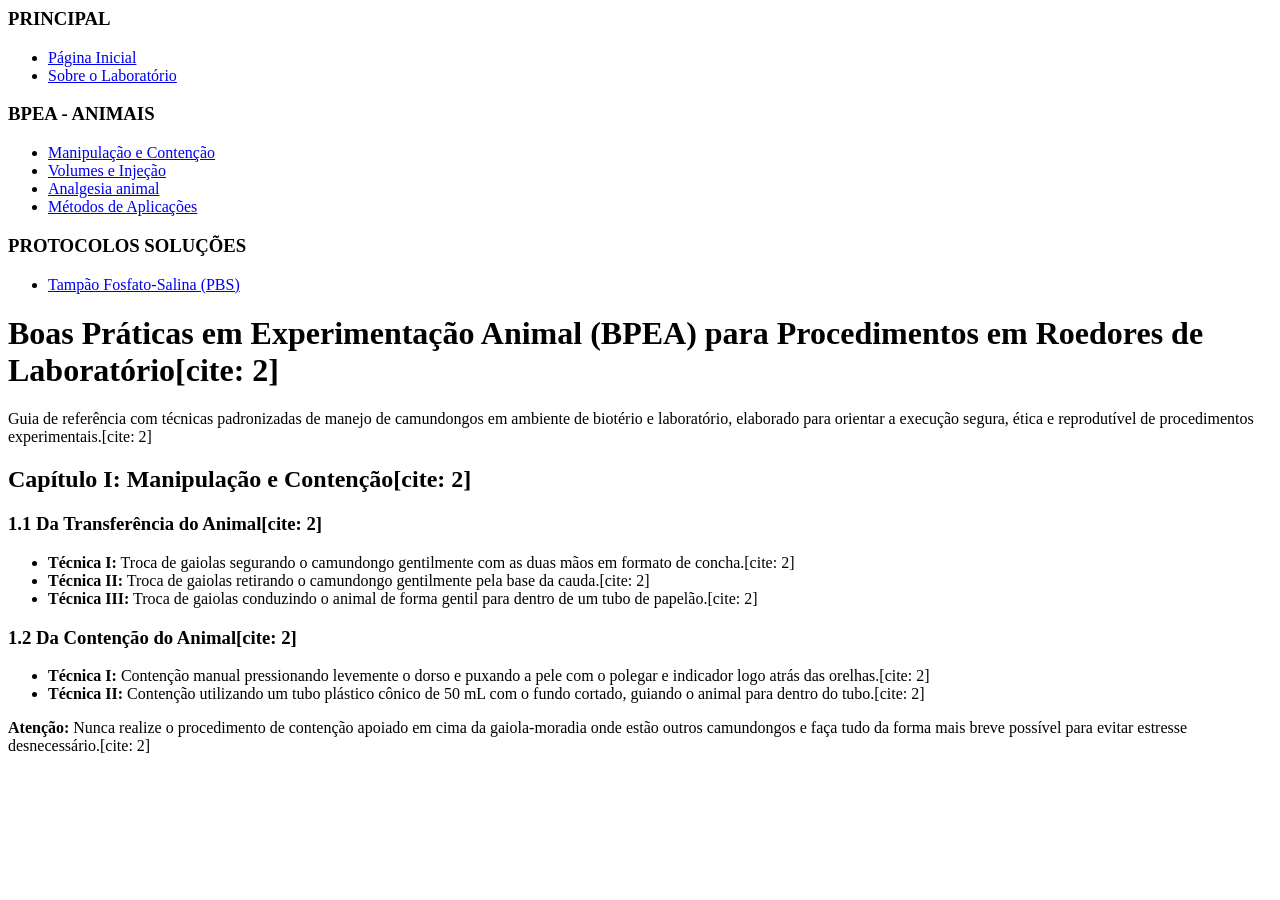
<file: BPEA_manipulacao_animal.html>
<body>
    <!-- A mágica do menu acontece aqui -->
    <aside id="sidebar-menu"></aside> <!--[cite: 1] -->

    <!-- O conteúdo da sua página fica aqui dentro -->
    <main class="main-content"> <!--[cite: 1] -->
        <h1>Boas Práticas em Experimentação Animal (BPEA) para Procedimentos em Roedores de Laboratório[cite: 2]</h1>
        
        <p>Guia de referência com técnicas padronizadas de manejo de camundongos em ambiente de biotério e laboratório, elaborado para orientar a execução segura, ética e reprodutível de procedimentos experimentais.[cite: 2]</p>
        
        <h2>Capítulo I: Manipulação e Contenção[cite: 2]</h2>
        
        <h3>1.1 Da Transferência do Animal[cite: 2]</h3>
        <ul>
            <li><strong>Técnica I:</strong> Troca de gaiolas segurando o camundongo gentilmente com as duas mãos em formato de concha.[cite: 2]</li>
            <li><strong>Técnica II:</strong> Troca de gaiolas retirando o camundongo gentilmente pela base da cauda.[cite: 2]</li>
            <li><strong>Técnica III:</strong> Troca de gaiolas conduzindo o animal de forma gentil para dentro de um tubo de papelão.[cite: 2]</li>
        </ul>

        <h3>1.2 Da Contenção do Animal[cite: 2]</h3>
        <ul>
            <li><strong>Técnica I:</strong> Contenção manual pressionando levemente o dorso e puxando a pele com o polegar e indicador logo atrás das orelhas.[cite: 2]</li>
            <li><strong>Técnica II:</strong> Contenção utilizando um tubo plástico cônico de 50 mL com o fundo cortado, guiando o animal para dentro do tubo.[cite: 2]</li>
        </ul>
        
        <p><strong>Atenção:</strong> Nunca realize o procedimento de contenção apoiado em cima da gaiola-moradia onde estão outros camundongos e faça tudo da forma mais breve possível para evitar estresse desnecessário.[cite: 2]</p>
    </main>

    <script src="../shared/menu.js"></script> <!--[cite: 1] -->
</body>
</file>
